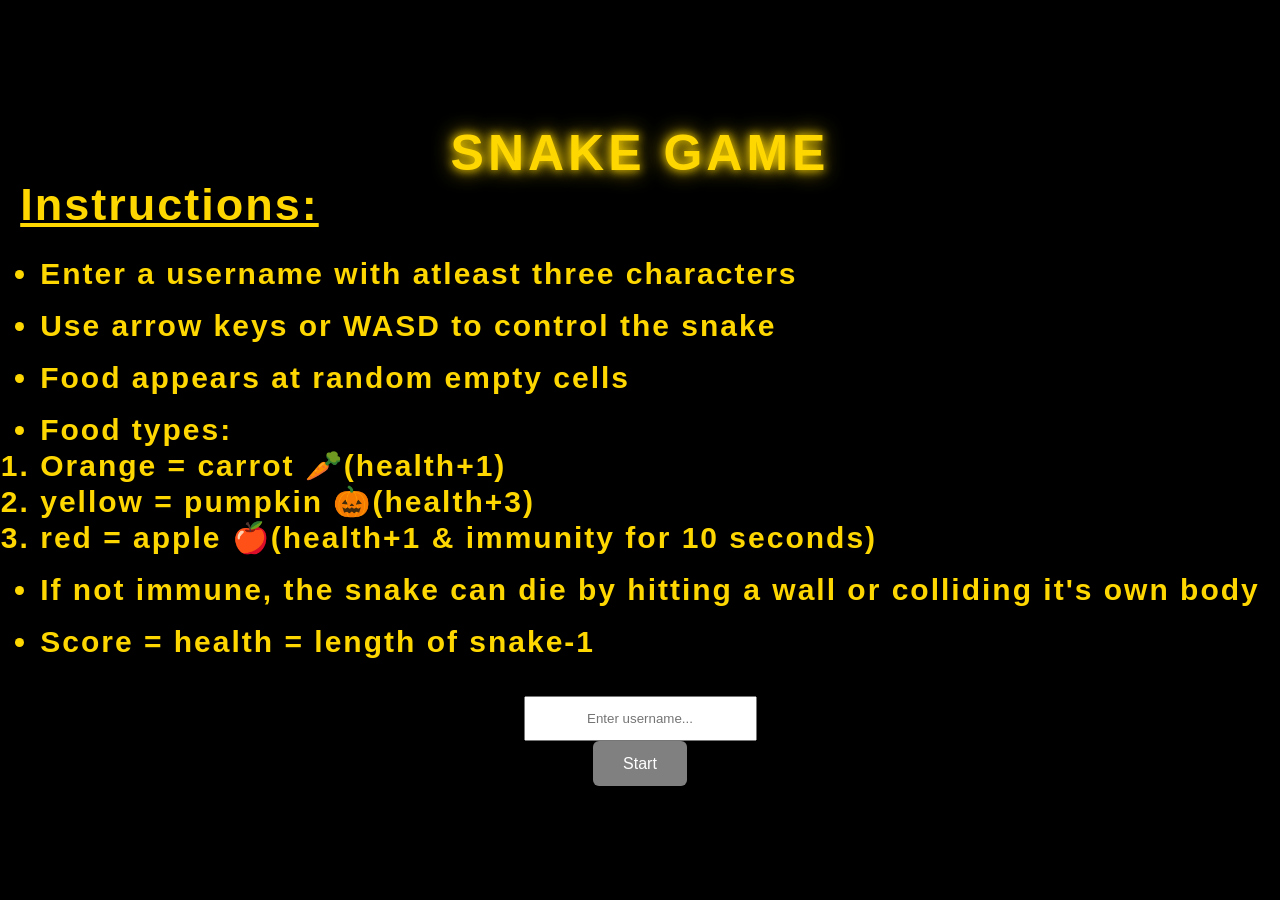
<file: static/index.html>
<!DOCTYPE html>
<html>
<head>

<link rel="stylesheet" href="style.css">
</head>
<body>
<h1 class="entry">SNAKE GAME</h1>
<div class="instructions">
 <h2><u>Instructions:</u></h2>
 <br>
<ul><b>
    <li>Enter a username with atleast three characters</li>
    <br>
    <li>Use arrow keys or <b>WASD</b> to control the snake</li>
    <br>
    <li>Food appears at random empty cells</li>
    <br>
    <li>Food types:
      <br>

      <br>
      
        <ol>
            <li>Orange = carrot 🥕(health+1)</li>
            <br>
            <li>yellow = pumpkin 🎃(health+3)</li>
                        <br>

            <li>red = apple 🍎(health+1 & immunity for 10 seconds)</li>
        </ol>
    </li>
    <br>
    <li>If not immune, the snake can die by hitting a wall or colliding it's own body</li>
    <br>
    <li>Score = health = length of snake-1</li>
</b></ul>

</div>
<label class="entry" for="username-input">Username:</label>
<input class="entry" id="username-input" type="text" placeholder="Enter username..." maxlength="20" />
<button class="entry" id="startBtn" disabled>Start</button>

  <div class="game-wrapper">

    <div class="scoreboard">
      <div class="score-box">
        <span>Score</span>
        <strong id="score">0</strong>
      </div>
      <div class="score-box">
        <span>Best</span>
        <strong class="score-box" id="best">0</strong>
      </div>
    </div>

    <!-- Game canvas with grid overlay -->
    <div class="canvas-container">
      <div id="timerBar"></div>
      <canvas id="gameCanvas" width="1200" height="600"></canvas>
      <div class="grid-overlay"></div>
    </div>

    <p class="controls">Arrow Keys / WASD to move &nbsp;|&nbsp; Press Enter to start</p>

 
<script src="game.js"></script>
</body>

</html>
</file>
<file: static/style.css>
.instructions{
    color: gold;
}
#startBtn {
    padding: 10px 30px;
    font-size: 16px;
    border: none;
    border-radius: 6px;
    background: grey;
    color: white;
    cursor: not-allowed;
    transition: background 0.2s;
  }

  #startBtn.ready {
    background-color: green;
    cursor: pointer;
  }

  .entry{
    padding: 10px 30px;
    justify-content: center;
    align-items: center;
    height: 5vh;
    text-align: center;
    
  }

  #gameCanvas {
    display: block;
    color: blue;
    background:black;
    position: absolute;
    inset: 0;
    z-index: 0;
   
}


  .grid {
  display: grid;
  grid-template-columns: repeat(20, 20px);
  grid-template-rows:    repeat(20, 20px);
}

  
    * {
      margin: 0;
      padding: 0;
      box-sizing: border-box;
    }

    body {
      background-color: black;
      display: flex;
      flex-direction: column;
      align-items: center;
      justify-content: center;
      min-height: 100vh;
      font-family: 'Segoe UI', sans-serif;
      font-size: 1.2rem;
    }
    li{
        line-height: 0.6;
        margin-bottom: 0;
} 
    ul {
        margin: 0;
        padding-left: 20px; /* keep bullets aligned */
}
    h1 {
      color: gold;
      font-size: 3rem;
      letter-spacing: 4px;
      text-transform: uppercase;
      margin-bottom: 20px;
    }

    .game-wrapper {
      display: none;
      flex-direction: column;
      align-items: center;
      gap: 16px;
    }

    .scoreboard {
      display: flex;
      gap: 40px;
    }

    .score-box {
      background: grey;
      border: 1px solid gold;
      border-radius: 8px;
      padding: 8px 24px;
      text-align: center;
    }

    .score-box span {
      display: block;
      color: black;
      font-size: 11px;
      letter-spacing: 2px;
      text-transform: uppercase;
    }

    .score-box strong {
      display: block;
      color: gold;
      font-size: 22px;
      font-weight: 700;
    }

    /*CANVAS+GRID */
    .canvas-container {
      position: relative;
      width: 1200px;
      height: 600px;
      border: 3px solid gold;
      border-radius: 6px;
      box-shadow: 0 0 30px rgba(205, 241, 23, 0.25);
      overflow: hidden;
      background-color: #787f87;
    }

    /* Grid drawn with CSS repeating-linear-gradient */
    .grid-overlay {
      position: absolute;
      inset: 0;
      background-image:
        repeating-linear-gradient(
          to right,
          rgb(169, 153, 88) 0px,
          rgb(169, 153, 88) 1px,
          transparent 1px,
          transparent 40px        
        ),
        repeating-linear-gradient(
          to bottom,
          rgb(169, 153, 88) 0px,
          rgb(169, 153, 88) 1px,
          transparent 1px,
          transparent 40px       
        );
      pointer-events: none;
      z-index: 1;
    }

    /* The actual <canvas> sits below the grid overlay */
    

    /* Corner accent marks */
    .canvas-container::before,
    .canvas-container::after {
      content: '';
      position: absolute;
      width: 16px;
      height: 16px;
      border-color: gold;
      border-style: solid;
      z-index: 2;
    }

    .canvas-container::before {
      top: 6px;
      left: 6px;
      border-width: 2px 0 0 2px;
    }

    .canvas-container::after {
      bottom: 6px;
      right: 6px;
      border-width: 0 2px 2px 0;
    }

    .controls {
      color: #667;
      font-size: 12px;
      letter-spacing: 1px;
      text-align: center;
    }
  
    .instructions {
      color: gold;
      font-size: 30px;
      letter-spacing: 2px;
      text-align: left;
    }
    h1{font-size: 50px;
      
    color: gold;
    text-shadow: 0 0 10px gold, 0 0 20px gold;
    animation: glow 1s infinite alternate;
}

@keyframes glow {
    from {
        text-shadow: 0 0 5px gold;
    }
    to {
        text-shadow: 0 0 20px black, 0 0 40px yellow;
    
}
    }
#timerBar {
  position: absolute;
  left: 0;
  bottom: 0;          /* grows upward */
  width: 10px;
  height: 0%;
  background: red;
  z-index: 3;
  transition: height 0.2s linear;
}

.game-over-modal {
  position: fixed;
  top: 0;
  left: 0;
  width: 100%;
  height: 100%;
  background: rgba(0,0,0,0.85);
  display: none;
  justify-content: center;
  align-items: center;
  z-index: 999;
}

.modal-box {
  background: #111;
  border: 2px solid gold;
  padding: 30px;
  border-radius: 10px;
  text-align: center;
  color: white;
  width: 300px;
  box-shadow: 0 0 20px red;
}

.modal-box h2 {
  color: red;
  margin-bottom: 15px;
}

.modal-box p {
  margin: 10px 0;
}

#restartBtn {
  margin-top: 15px;
  padding: 10px 20px;
  border: none;
  background: green;
  color: white;
  border-radius: 5px;
  cursor: pointer;
}
</file>
